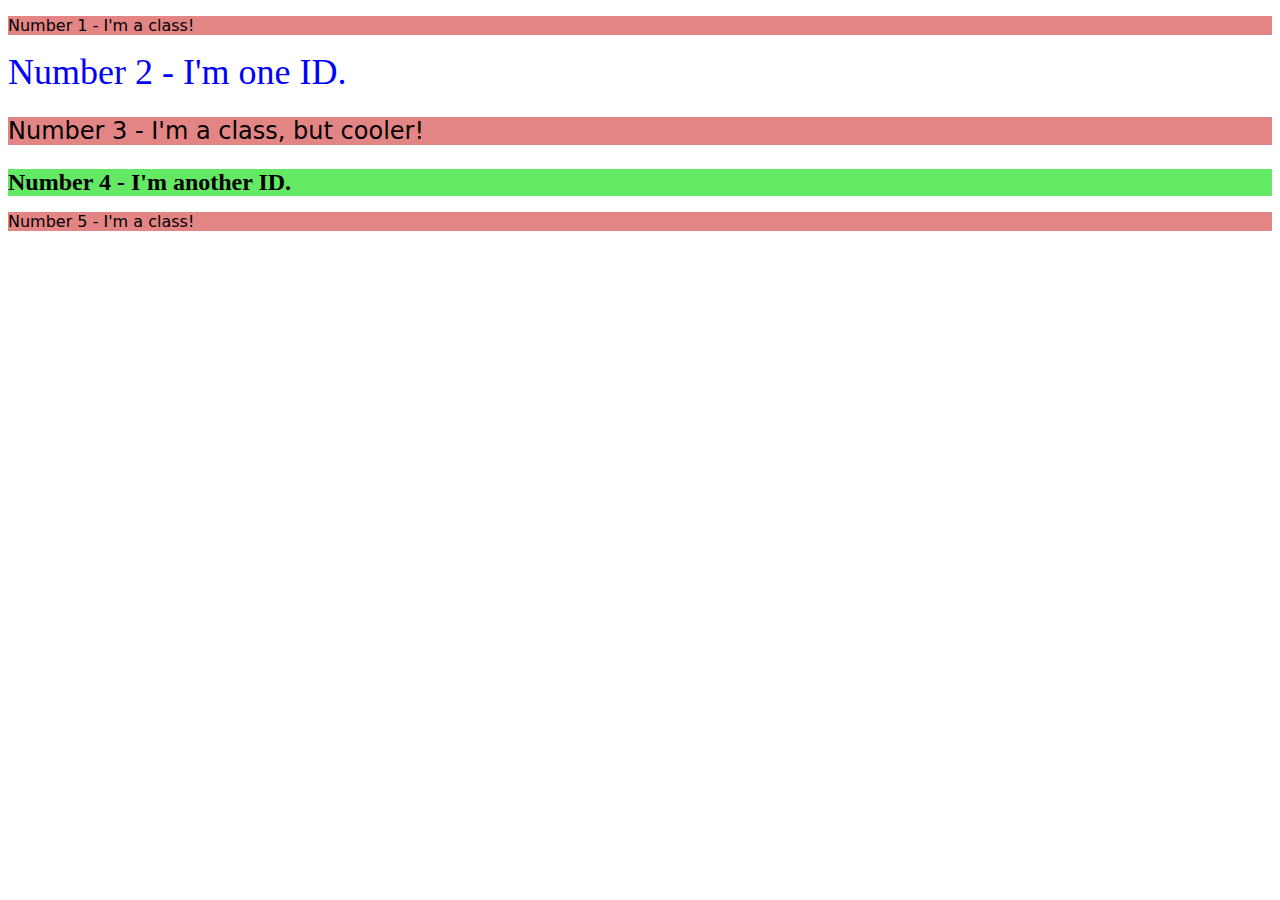
<file: foundations/intro-to-css/02-class-id-selectors/index.html>
<!DOCTYPE html>
<html lang="en">
  <head>
    <meta charset="UTF-8">
    <meta http-equiv="X-UA-Compatible" content="IE=edge">
    <meta name="viewport" content="width=device-width, initial-scale=1.0">
    <title>Class and ID Selectors</title>
    <link rel="stylesheet" href="style.css">
  </head>
  <body>
    <p class="oddnumber">Number 1 - I'm a class!</p>
    <div id="number2">Number 2 - I'm one ID.</div>
    <p class="oddnumber bigfont">Number 3 - I'm a class, but cooler!</p>
    <div id="number4">Number 4 - I'm another ID.</div>
    <p class="oddnumber">Number 5 - I'm a class!</p>
  </body>
</html>
</file>
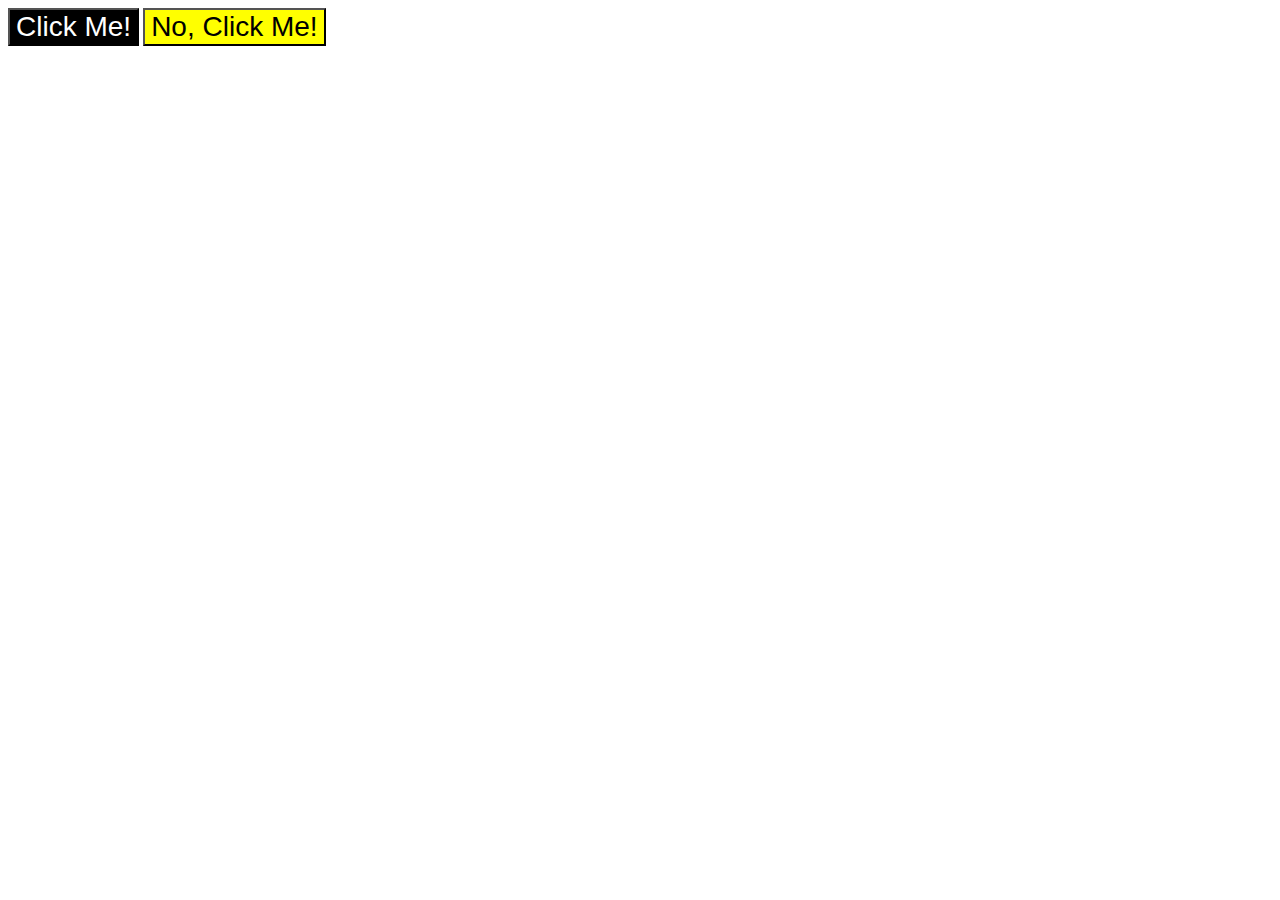
<file: foundations/intro-to-css/03-grouping-selectors/index.html>
<!DOCTYPE html>
<html lang="en">
  <head>
    <meta charset="UTF-8">
    <meta http-equiv="X-UA-Compatible" content="IE=edge">
    <meta name="viewport" content="width=device-width, initial-scale=1.0">
    <title>Grouping Selectors</title>
    <link rel="stylesheet" href="style.css">
  </head>
  <body>
    <button class="button1 customfont">Click Me!</button>
    <button class="button2 customfont">No, Click Me!</button>
  </body>
</html>
</file>
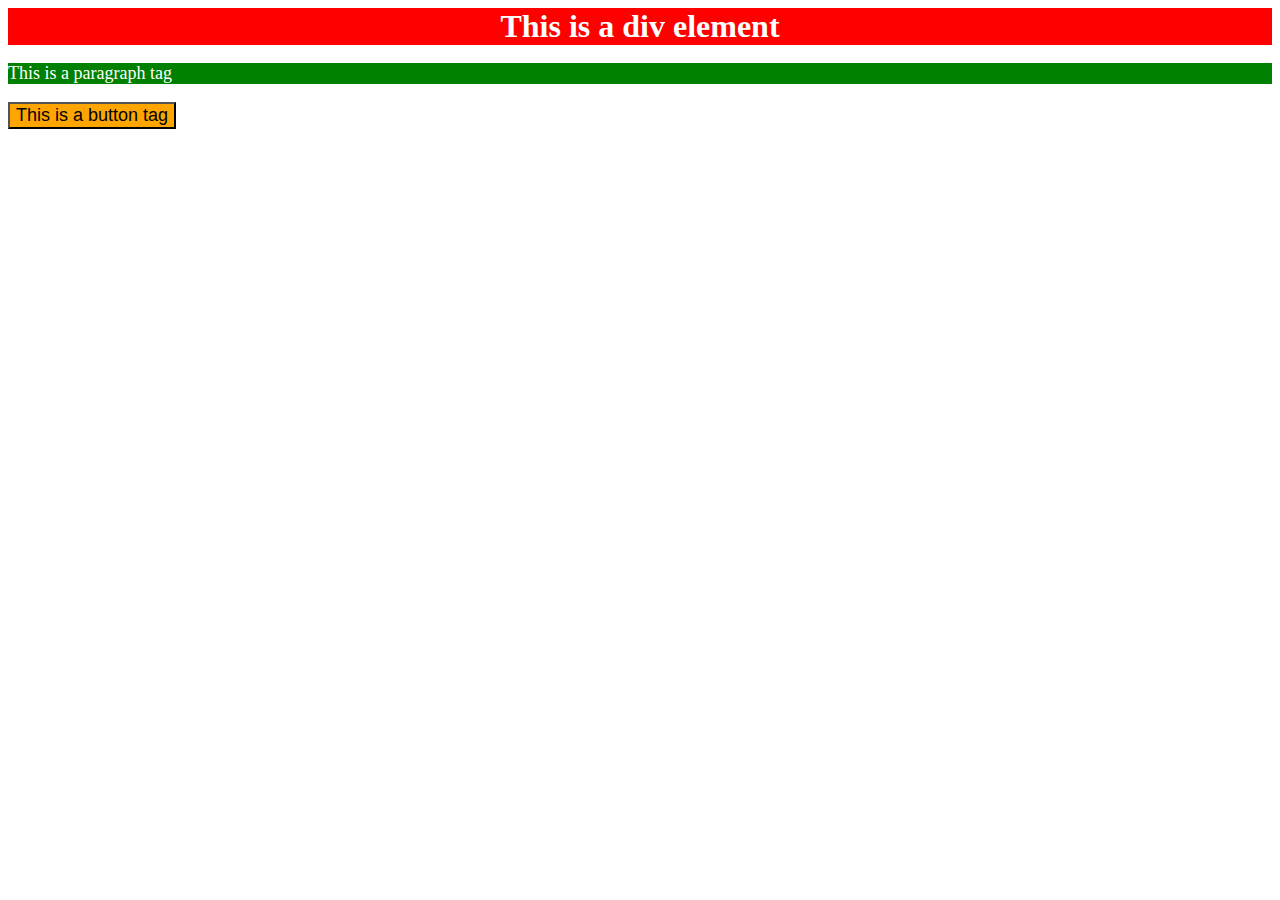
<file: foundations/intro-to-css/01-css-methods/cssmethods.html>
<!DOCTYPE html>
<html>
    <head>
        <meta charset="UTF-8">
        <title>CSS Methods</title>
        <link rel = "stylesheet" href = "styles.css">
        <style>
            p{
                color: white;
                background-color: green;
                font-size: 18px;
            }
        </style>
    </head>
    <body>
        <div>This is a div element</div>
        
        <p>This is a paragraph tag</p>

        <button style = "background-color: orange; font-size: 18px;">This is a button tag</button>
    </body>
</html>
</file>
<file: foundations/intro-to-css/02-class-id-selectors/style.css>
.oddnumber{
    background-color: rgb(228, 133, 133);
    font-family: "verdana",'DejaVu Sans','sans-serif';
}

#number2{
    color: blue;
    font-size: 36px;
}

.oddnumber.bigfont{
    background-color: rgb(228, 133, 133);
    font-family: "verdana",'DejaVu Sans','sans-serif';
    font-size: 24px;
}

#number4{
    background-color: rgb(99, 233, 99);
    font-weight: bold;
    font-size: 24px;

}
</file>
<file: foundations/intro-to-css/03-grouping-selectors/style.css>
.button1{
    background-color: black;
    color: white;
}

.customfont{
    font-family: "Helvetica",'Times New Roman',sans-serif;
    font-size: 28px;
}

.button2{
    background-color: yellow;
}
</file>
<file: foundations/intro-to-css/01-css-methods/styles.css>
div{
    background-color: red;
    color: white;
    font-size: 32px;
    text-align: center;
    font-weight: bold;
}
</file>
